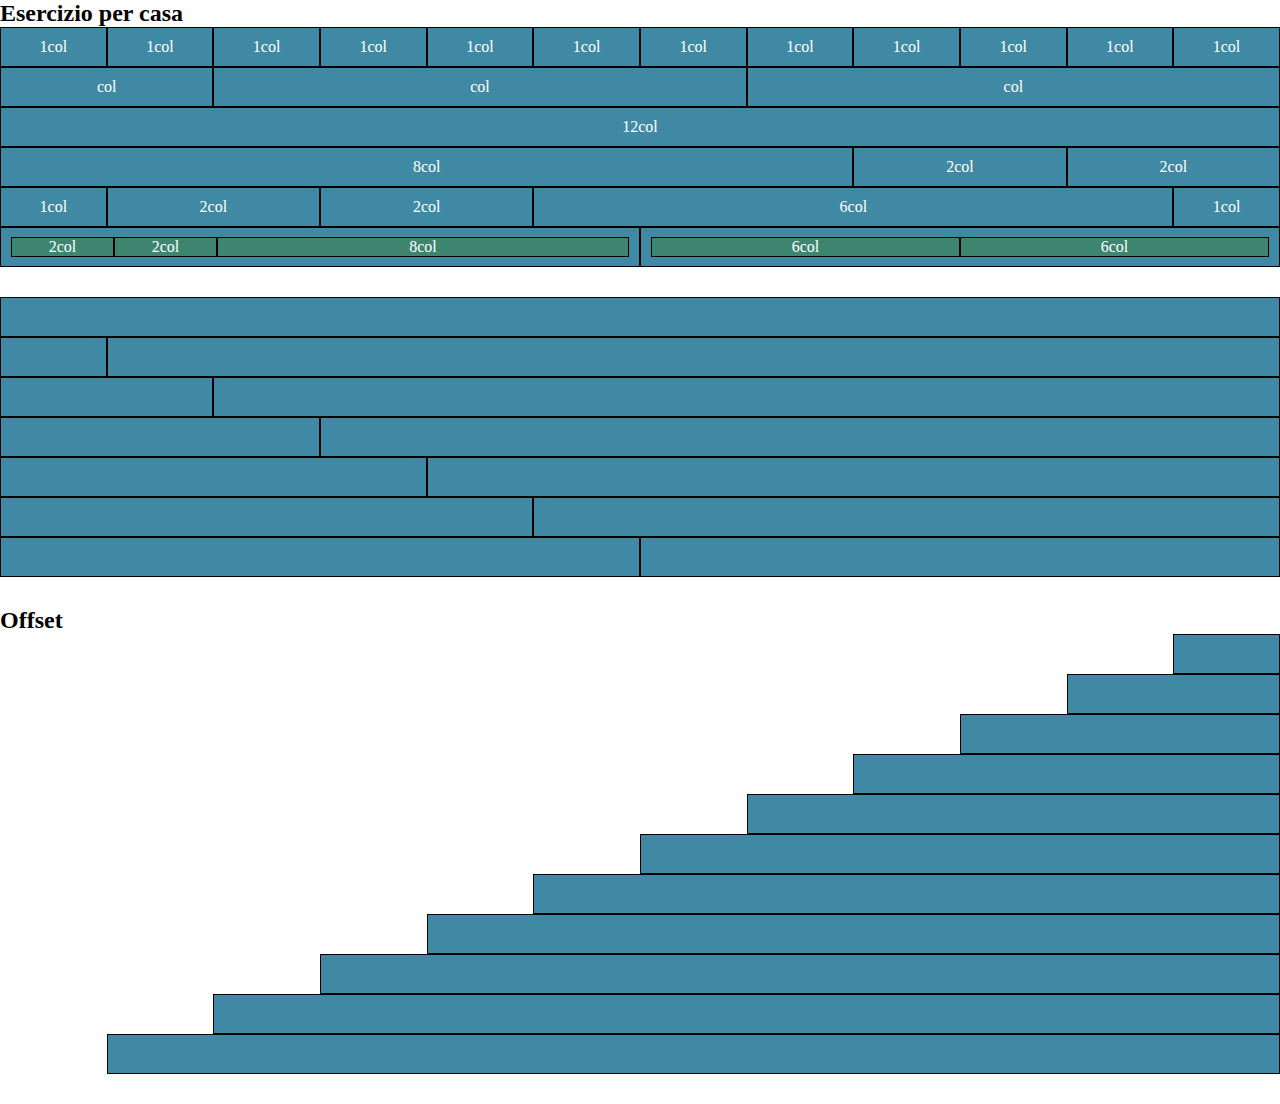
<file: index.html>
<!DOCTYPE html>
<html lang="en">
<head>
    <meta charset="UTF-8">
    <meta http-equiv="X-UA-Compatible" content="IE=edge">
    <meta name="viewport" content="width=device-width, initial-scale=1.0">
    <link rel="stylesheet" href="12bool.css">
    <link rel="stylesheet" href="style.css">
    <title>12esimi</title>
</head>
<body>
    <h2>Esercizio per casa</h2>
    <div class="container-fluid top">
        <!-- 1st -->
        <div class="row">
            <div class="col-xs-1">
                <div class="box">1col</div>
            </div>
            <div class="col-xs-1">
                <div class="box">1col</div>
            </div>
            <div class="col-xs-1">
                <div class="box">1col</div>
            </div>
            <div class="col-xs-1">
                <div class="box">1col</div>
            </div>
            <div class="col-xs-1">
                <div class="box">1col</div>
            </div>
            <div class="col-xs-1">
                <div class="box">1col</div>
            </div>
            <div class="col-xs-1">
                <div class="box">1col</div>
            </div>
            <div class="col-xs-1">
                <div class="box">1col</div>
            </div>
            <div class="col-xs-1">
                <div class="box">1col</div>
            </div>
            <div class="col-xs-1">
                <div class="box">1col</div>
            </div>
            <div class="col-xs-1">
                <div class="box">1col</div>
            </div>
            <div class="col-xs-1">
                <div class="box">1col</div>
            </div>

        </div>


        <!-- 2nd -->
        <div class="row">
            <div class="col-xs-2">
                <div class="box">col</div>
            </div>
            <div class="col-xs-5">
                <div class="box">col</div>
            </div>
            <div class="col-xs-5">
                <div class="box">col</div>
            </div>
        </div>


        <!-- 3rd -->
        <div class="row">
            <div class="col-xs-12">
                <div class="box">12col</div>
            </div>
        </div>


        <!-- 4th -->
        <div class="row">
            <div class="col-xs-8">
                <div class="box">8col</div>
            </div>
        
        
            <div class="col-xs-2">
                <div class="box">2col</div>
            </div>
       
        
            <div class="col-xs-2">
                <div class="box">2col</div>
            </div>
        </div>


        <!-- 5th -->
        <div class="row">
            <div class="col-xs-1">
                <div class="box">1col</div>
            </div>
        
        
            <div class="col-xs-2">
                <div class="box">2col</div>
            </div>
        
        
            <div class="col-xs-2">
                <div class="box">2col</div>
            </div>
       
        
            <div class="col-xs-6">
                <div class="box">6col</div>
            </div>
        
        
            <div class="col-xs-1">
                <div class="box">1col</div>
            </div>
        </div>


        <!-- 6th NESTED -->
        <div class="row">
            <div class="col-xs-6">
                <div class="box pad">
                    <div class="col-xs-2 nested-box">2col</div>
                    <div class="col-xs-2 nested-box">2col</div>
                    <div class="col-xs-8 nested-box">8col</div>
                </div>   
            </div>
            <div class="col-xs-6">
                <div class="box pad">
                    <div class="col-xs-6 nested-box">6col</div>
                    <div class="col-xs-6 nested-box">6col</div>
                </div>   
            </div>
        </div>
    </div>


    <!-- 7th -->
    <div class="container-fluid center">
        <div class="row">
            <div class="col-xs-12">
                <div class="box"></div>
            </div>
        </div>


        <!-- 8th -->
        <div class="row">
            <div class="col-xs-1">
                <div class="box"></div>
            </div>
 
        
            <div class="col-xs-11">
                <div class="box"></div>
            </div>
        </div>

        <!-- 9th -->
        <div class="row">
            <div class="col-xs-2">
                <div class="box"></div>
            </div>
       
        
            <div class="col-xs-10">
                <div class="box"></div>
            </div>
        </div>


        <!-- 10th -->
        <div class="row">
            <div class="col-xs-3">
                <div class="box"></div>
            </div>
      
            <div class="col-xs-9">
                <div class="box"></div>
            </div>
        </div>


        <!-- 11th -->
        <div class="row">
            <div class="col-xs-4">
                <div class="box"></div>
            </div>
     
            <div class="col-xs-8">
                <div class="box"></div>
            </div>
        </div>


        <!-- 12th -->
        <div class="row">
            <div class="col-xs-5">
                <div class="box"></div>
            </div>
       
            <div class="col-xs-7">
                <div class="box"></div>
            </div>
        </div>


        <!-- 13th -->
        <div class="row">
            <div class="col-xs-6">
                <div class="box"></div>
            </div>
   
            <div class="col-xs-6">
                <div class="box"></div>
            </div>
        </div>
    </div>

    <!-- 14th -->
    <div class="container-fluid bottom">
        <h2>Offset</h2>
        <div class="row">
            <div class="col-xs-1 col-xs-11-offset">
                <div class="box"></div>
            </div>
        </div>
        <div class="row">
            <div class="col-xs-2 col-xs-10-offset">
                <div class="box"></div>
            </div>
        </div>
        <div class="row">
            <div class="col-xs-3 col-xs-9-offset">
                <div class="box"></div>
            </div>
        </div>
        <div class="row">
            <div class="col-xs-4 col-xs-8-offset">
                <div class="box"></div>
            </div>
        </div>
        <div class="row">
            <div class="col-xs-5 col-xs-7-offset">
                <div class="box"></div>
            </div>
        </div>
        <div class="row">
            <div class="col-xs-6 col-xs-6-offset">
                <div class="box"></div>
            </div>
        </div>
        <div class="row">
            <div class="col-xs-7 col-xs-5-offset">
                <div class="box"></div>
            </div>
        </div>
        <div class="row">
            <div class="col-xs-8 col-xs-4-offset">
                <div class="box"></div>
            </div>
        </div>
        <div class="row">
            <div class="col-xs-9 col-xs-3-offset">
                <div class="box"></div>
            </div>
        </div>
        <div class="row">
            <div class="col-xs-10 col-xs-2-offset">
                <div class="box"></div>
            </div>
        </div>
        <div class="row">
            <div class="col-xs-11 col-xs-1-offset">
                <div class="box"></div>
            </div>
        </div>
    </div>
</body>
</html>
</file>
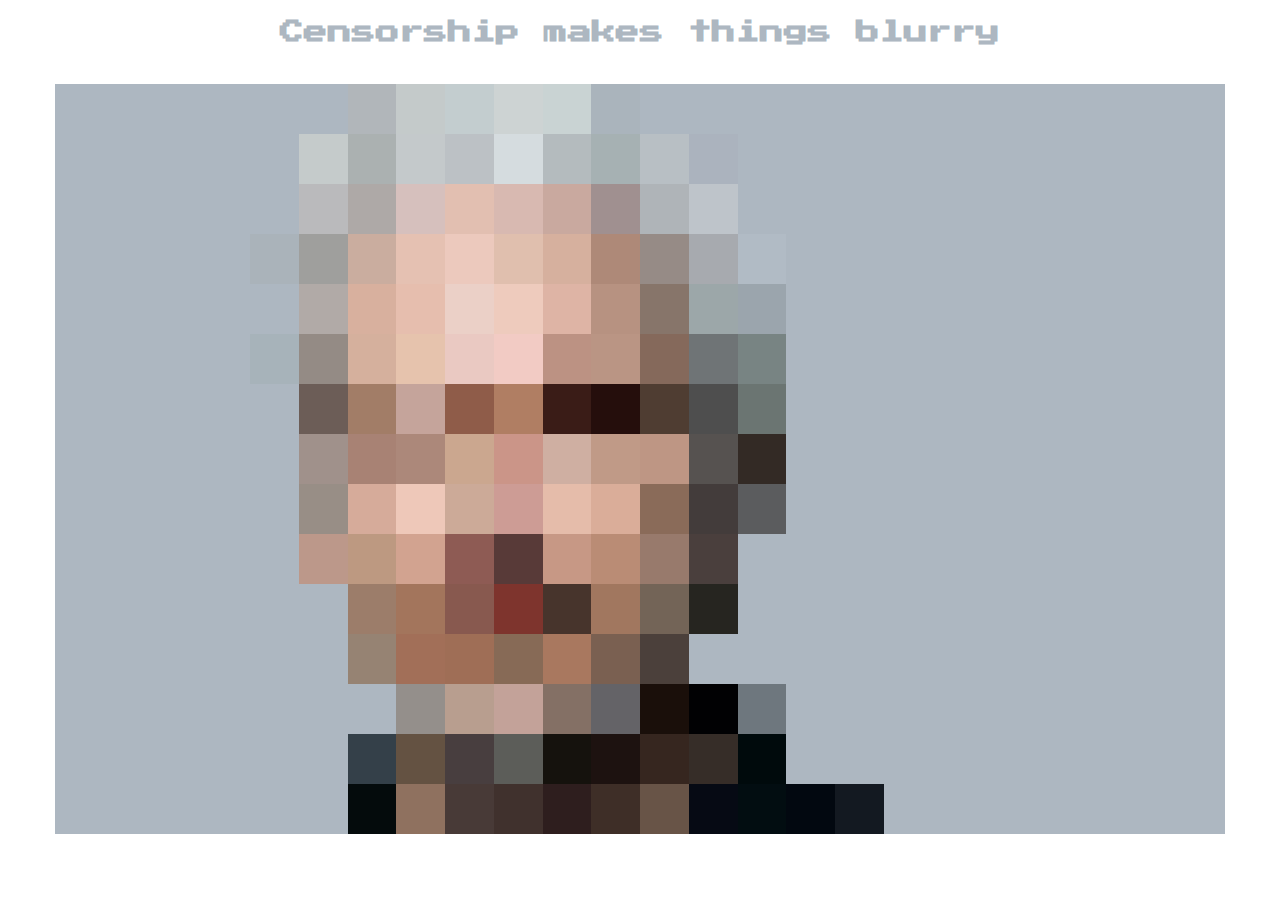
<file: assange.html>
<!DOCTYPE html>
<html lang="en">
    <head>
        <meta charset="UTF-8">
        <meta http-equiv="X-UA-Compatible" content="IE=edge">
        <meta name="viewport" content="width=device-width, initial-scale=1.0">
        <link rel="stylesheet" href="assange.css">
        <link rel="preconnect" href="https://fonts.googleapis.com">
        <link rel="preconnect" href="https://fonts.gstatic.com" crossorigin>
        <link href="https://fonts.googleapis.com/css2?family=Press+Start+2P&display=swap" rel="stylesheet">

        <title>Julian Assange</title>
    </head>
    <body>
       
       <h2>Censorship makes things blurry</h2>
        <main class="container">
            
           <div class="row center">
                <div class="col-05">
                    <div class="box wh"></div>
                </div>
                <div class="col-05">
                    <div class="box wh"></div>
                </div>
                <div class="col-05">
                    <div class="box wh"></div>
                </div>
                <div class="col-05">
                    <div class="box wh"></div>
                </div>
                <div class="col-05">
                    <div class="box wh"></div>
                </div>
                <div class="col-05">
                    <div class="box wh"></div>
                </div>
                <div class="col-05">
                    <div class="box u7"></div>
                </div>
                <div class="col-05">
                    <div class="box u8"></div>
                </div>
                <div class="col-05">
                    <div class="box u9"></div>
                </div>
                <div class="col-05">
                    <div class="box u10"></div>
                </div>
                <div class="col-05">
                    <div class="box u11"></div>
                </div>
                <div class="col-05">
                    <div class="box u12"></div>
                </div>
                <div class="col-05">
                    <div class="box wh"></div>
                </div>
                <div class="col-05">
                    <div class="box wh"></div>
                </div>
                <div class="col-05">
                    <div class="box wh"></div>
                </div>
                <div class="col-05">
                    <div class="box wh"></div>
                </div>
                <div class="col-05">
                    <div class="box wh"></div>
                </div>
                <div class="col-05">
                    <div class="box wh"></div>
                </div>
                <div class="col-05">
                    <div class="box wh"></div>
                </div>
                <div class="col-05">
                    <div class="box wh"></div>
                </div>
                <div class="col-05">
                    <div class="box wh"></div>
                </div>
                <div class="col-05">
                    <div class="box wh"></div>
                </div>
                <div class="col-05">
                    <div class="box wh"></div>
                </div>
                <div class="col-05">
                    <div class="box wh"></div>
                </div>
           </div>
           <div class="row center">
                <div class="col-05">
                    <div class="box wh"></div>
                </div>
                <div class="col-05">
                    <div class="box wh"></div>
                </div>
                <div class="col-05">
                    <div class="box wh"></div>
                </div>
                <div class="col-05">
                    <div class="box wh"></div>
                </div>
                <div class="col-05">
                    <div class="box wh"></div>
                </div>
                <div class="col-05">
                    <div class="box du6"></div>
                </div>
                <div class="col-05">
                    <div class="box du7"></div>
                </div>
                <div class="col-05">
                    <div class="box du8"></div>
                </div>
                <div class="col-05">
                    <div class="box du9"></div>
                </div>
                <div class="col-05">
                    <div class="box du10"></div>
                </div>
                <div class="col-05">
                    <div class="box du11"></div>
                </div>
                <div class="col-05">
                    <div class="box du12"></div>
                </div>
                <div class="col-05">
                    <div class="box du13"></div>
                </div>
                <div class="col-05">
                    <div class="box du14"></div>
                </div>
                <div class="col-05">
                    <div class="box wh"></div>
                </div>
                <div class="col-05">
                    <div class="box wh"></div>
                </div>
                <div class="col-05">
                    <div class="box wh"></div>
                </div>
                <div class="col-05">
                    <div class="box wh"></div>
                </div>
                <div class="col-05">
                    <div class="box wh"></div>
                </div>
                <div class="col-05">
                    <div class="box wh"></div>
                </div>
                <div class="col-05">
                    <div class="box wh"></div>
                </div>
                <div class="col-05">
                    <div class="box wh"></div>
                </div>
                <div class="col-05">
                    <div class="box wh"></div>
                </div>
                <div class="col-05">
                    <div class="box wh"></div>
                </div>
           </div>

           <div class="row center">
                <div class="col-05">
                    <div class="box wh"></div>
                </div>
                <div class="col-05">
                    <div class="box wh"></div>
                </div>
                <div class="col-05">
                    <div class="box wh"></div>
                </div>
                <div class="col-05">
                    <div class="box wh"></div>
                </div>
                <div class="col-05">
                    <div class="box wh"></div>
                </div>
                <div class="col-05">
                    <div class="box t6"></div>
                </div>
                <div class="col-05">
                    <div class="box t7"></div>
                </div>
                <div class="col-05">
                    <div class="box t8"></div>
                </div>  
                <div class="col-05">
                    <div class="box t9"></div>
                </div>
                <div class="col-05">
                    <div class="box t10"></div>
                </div>
                <div class="col-05">
                    <div class="box t11"></div>
                </div>
                <div class="col-05">
                    <div class="box t12"></div>
                </div>
                <div class="col-05">
                    <div class="box t13"></div>
                </div>
                <div class="col-05">
                    <div class="box t14"></div>
                </div>
                <div class="col-05">
                    <div class="box wh"></div>
                </div>
                <div class="col-05">
                    <div class="box wh"></div>
                </div>
                <div class="col-05">
                    <div class="box wh"></div>
                </div>
                <div class="col-05">
                    <div class="box wh"></div>
                </div>
                <div class="col-05">
                    <div class="box wh"></div>
                </div>
                <div class="col-05">
                    <div class="box wh"></div>
                </div>
                <div class="col-05">
                    <div class="box wh"></div>
                </div>
                <div class="col-05">
                    <div class="box wh"></div>
                </div>
                <div class="col-05">
                    <div class="box wh"></div>
                </div>
                <div class="col-05">
                    <div class="box wh"></div>
                </div>        
            </div>

            <div class="row center">
                <div class="col-05">
                    <div class="box wh"></div>
                </div>
                <div class="col-05">
                    <div class="box wh"></div>
                </div>
                <div class="col-05">
                    <div class="box wh"></div>
                </div>
                <div class="col-05">
                    <div class="box wh"></div>
                </div>
                <div class="col-05">
                    <div class="box qr5"></div>
                </div>
                <div class="col-05">
                    <div class="box qr6"></div>
                </div>
                <div class="col-05">
                    <div class="box qr7"></div>
                </div>
                <div class="col-05">
                    <div class="box qr8"></div>
                </div> 
                <div class="col-05">
                    <div class="box qr9"></div>
                </div>
                <div class="col-05">
                    <div class="box qr10"></div>
                </div>
                <div class="col-05">
                    <div class="box qr11"></div>
                </div>
                <div class="col-05">
                    <div class="box qr12"></div>
                </div>
                <div class="col-05">
                    <div class="box qr13"></div>
                </div>
                <div class="col-05">
                    <div class="box qr14"></div>
                </div>
                <div class="col-05">
                    <div class="box qr15"></div>
                </div>
                <div class="col-05">
                    <div class="box wh"></div>
                </div>
                <div class="col-05">
                    <div class="box wh"></div>
                </div>
                <div class="col-05">
                    <div class="box wh"></div>
                </div>
                <div class="col-05">
                    <div class="box wh"></div>
                </div>
                <div class="col-05">
                    <div class="box wh"></div>
                </div>
                <div class="col-05">
                    <div class="box wh"></div>
                </div>
                <div class="col-05">
                    <div class="box wh"></div>
                </div>
                <div class="col-05">
                    <div class="box wh"></div>
                </div>
                <div class="col-05">
                    <div class="box wh"></div>
                </div>         
            </div>

            <div class="row center">
                <div class="col-05">
                    <div class="box wh"></div>
                </div>
                <div class="col-05">
                    <div class="box wh"></div>
                </div>
                <div class="col-05">
                    <div class="box wh"></div>
                </div>
                <div class="col-05">
                    <div class="box wh"></div>
                </div>
                <div class="col-05">
                    <div class="box wh"></div>
                </div>
                <div class="col-05">
                    <div class="box ci6"></div>
                </div>
                <div class="col-05">
                    <div class="box ci7"></div>
                </div>
                <div class="col-05">
                    <div class="box ci8"></div>
                </div> 
                <div class="col-05">
                    <div class="box ci9"></div>
                </div>
                <div class="col-05">
                    <div class="box ci10"></div>
                </div>
                <div class="col-05">
                    <div class="box ci11"></div>
                </div>
                <div class="col-05">
                    <div class="box ci12"></div>
                </div>
                <div class="col-05">
                    <div class="box ci13"></div>
                </div>
                <div class="col-05">
                    <div class="box ci14"></div>
                </div>
                <div class="col-05">
                    <div class="box ci15"></div>
                </div>
                <div class="col-05">
                    <div class="box wh"></div>
                </div>
                <div class="col-05">
                    <div class="box wh"></div>
                </div>
                <div class="col-05">
                    <div class="box wh"></div>
                </div>
                <div class="col-05">
                    <div class="box wh"></div>
                </div>
                <div class="col-05">
                    <div class="box wh"></div>
                </div>
                <div class="col-05">
                    <div class="box wh"></div>
                </div>
                <div class="col-05">
                    <div class="box wh"></div>
                </div>
                <div class="col-05">
                    <div class="box wh"></div>
                </div>
                <div class="col-05">
                    <div class="box wh"></div>
                </div>         
            </div>

            <div class="row center">
                <div class="col-05">
                    <div class="box wh"></div>
                </div>
                <div class="col-05">
                    <div class="box wh"></div>
                </div>
                <div class="col-05">
                    <div class="box wh"></div>
                </div>
                <div class="col-05">
                    <div class="box wh"></div>
                </div>
                <div class="col-05">
                    <div class="box si5"></div>
                </div>
                <div class="col-05">
                    <div class="box si6"></div>
                </div>
                <div class="col-05">
                    <div class="box si7"></div>
                </div>
                <div class="col-05">
                    <div class="box si8"></div>
                </div> 
                <div class="col-05">
                    <div class="box si9"></div>
                </div>
                <div class="col-05">
                    <div class="box si10"></div>
                </div>
                <div class="col-05">
                    <div class="box si11"></div>
                </div>
                <div class="col-05">
                    <div class="box si12"></div>
                </div>
                <div class="col-05">
                    <div class="box si13"></div>
                </div>
                <div class="col-05">
                    <div class="box si14"></div>
                </div>
                <div class="col-05">
                    <div class="box si15"></div>
                </div>
                <div class="col-05">
                    <div class="box wh"></div>
                </div>
                <div class="col-05">
                    <div class="box wh"></div>
                </div>
                <div class="col-05">
                    <div class="box wh"></div>
                </div>
                <div class="col-05">
                    <div class="box wh"></div>
                </div>
                <div class="col-05">
                    <div class="box wh"></div>
                </div>
                <div class="col-05">
                    <div class="box wh"></div>
                </div>
                <div class="col-05">
                    <div class="box wh"></div>
                </div>
                <div class="col-05">
                    <div class="box wh"></div>
                </div>
                <div class="col-05">
                    <div class="box wh"></div>
                </div>         
            </div>

            <div class="row center">
                <div class="col-05">
                    <div class="box wh"></div>
                </div>
                <div class="col-05">
                    <div class="box wh"></div>
                </div>
                <div class="col-05">
                    <div class="box wh"></div>
                </div>
                <div class="col-05">
                    <div class="box wh"></div>
                </div>
                <div class="col-05">
                    <div class="box wh"></div>
                </div>
                <div class="col-05">
                    <div class="box se6"></div>
                </div>
                <div class="col-05">
                    <div class="box se7"></div>
                </div>
                <div class="col-05">
                    <div class="box se8"></div>
                </div> 
                <div class="col-05">
                    <div class="box se9"></div>
                </div>
                <div class="col-05">
                    <div class="box se10"></div>
                </div>
                <div class="col-05">
                    <div class="box se11"></div>
                </div>
                <div class="col-05">
                    <div class="box se12"></div>
                </div>
                <div class="col-05">
                    <div class="box se13"></div>
                </div>
                <div class="col-05">
                    <div class="box se14"></div>
                </div>
                <div class="col-05">
                    <div class="box se15"></div>
                </div>
                <div class="col-05">
                    <div class="box wh"></div>
                </div>
                <div class="col-05">
                    <div class="box wh"></div>
                </div>
                <div class="col-05">
                    <div class="box wh"></div>
                </div>
                <div class="col-05">
                    <div class="box wh"></div>
                </div>
                <div class="col-05">
                    <div class="box wh"></div>
                </div>
                <div class="col-05">
                    <div class="box wh"></div>
                </div>
                <div class="col-05">
                    <div class="box wh"></div>
                </div>
                <div class="col-05">
                    <div class="box wh"></div>
                </div>
                <div class="col-05">
                    <div class="box wh"></div>
                </div>         
            </div>

            <div class="row center">
                <div class="col-05">
                    <div class="box wh"></div>
                </div>
                <div class="col-05">
                    <div class="box wh"></div>
                </div>
                <div class="col-05">
                    <div class="box wh"></div>
                </div>
                <div class="col-05">
                    <div class="box wh"></div>
                </div>
                <div class="col-05">
                    <div class="box wh"></div>
                </div>
                <div class="col-05">
                    <div class="box ot6"></div>
                </div>
                <div class="col-05">
                    <div class="box ot7"></div>
                </div>
                <div class="col-05">
                    <div class="box ot8"></div>
                </div> 
                <div class="col-05">
                    <div class="box ot9"></div>
                </div>
                <div class="col-05">
                    <div class="box ot10"></div>
                </div>
                <div class="col-05">
                    <div class="box ot11"></div>
                </div>
                <div class="col-05">
                    <div class="box ot12"></div>
                </div>
                <div class="col-05">
                    <div class="box ot13"></div>
                </div>
                <div class="col-05">
                    <div class="box ot14"></div>
                </div>
                <div class="col-05">
                    <div class="box ot15"></div>
                </div>
                <div class="col-05">
                    <div class="box wh"></div>
                </div>
                <div class="col-05">
                    <div class="box wh"></div>
                </div>
                <div class="col-05">
                    <div class="box wh"></div>
                </div>
                <div class="col-05">
                    <div class="box wh"></div>
                </div>
                <div class="col-05">
                    <div class="box wh"></div>
                </div>
                <div class="col-05">
                    <div class="box wh"></div>
                </div>
                <div class="col-05">
                    <div class="box wh"></div>
                </div>
                <div class="col-05">
                    <div class="box wh"></div>
                </div>
                <div class="col-05">
                    <div class="box wh"></div>
                </div>         
            </div>

            <div class="row center">
                <div class="col-05">
                    <div class="box wh"></div>
                </div>
                <div class="col-05">
                    <div class="box wh"></div>
                </div>
                <div class="col-05">
                    <div class="box wh"></div>
                </div>
                <div class="col-05">
                    <div class="box wh"></div>
                </div>
                <div class="col-05">
                    <div class="box wh"></div>
                </div>
                <div class="col-05">
                    <div class="box no6"></div>
                </div>
                <div class="col-05">
                    <div class="box no7"></div>
                </div>
                <div class="col-05">
                    <div class="box no8"></div>
                </div> 
                <div class="col-05">
                    <div class="box no9"></div>
                </div>
                <div class="col-05">
                    <div class="box no10"></div>
                </div>
                <div class="col-05">
                    <div class="box no11"></div>
                </div>
                <div class="col-05">
                    <div class="box no12"></div>
                </div>
                <div class="col-05">
                    <div class="box no13"></div>
                </div>
                <div class="col-05">
                    <div class="box no14"></div>
                </div>
                <div class="col-05">
                    <div class="box no15"></div>
                </div>
                <div class="col-05">
                    <div class="box wh"></div>
                </div>
                <div class="col-05">
                    <div class="box wh"></div>
                </div>
                <div class="col-05">
                    <div class="box wh"></div>
                </div>
                <div class="col-05">
                    <div class="box wh"></div>
                </div>
                <div class="col-05">
                    <div class="box wh"></div>
                </div>
                <div class="col-05">
                    <div class="box wh"></div>
                </div>
                <div class="col-05">
                    <div class="box wh"></div>
                </div>
                <div class="col-05">
                    <div class="box wh"></div>
                </div>
                <div class="col-05">
                    <div class="box wh"></div>
                </div>         
            </div>

            <div class="row center">
                <div class="col-05">
                    <div class="box wh"></div>
                </div>
                <div class="col-05">
                    <div class="box wh"></div>
                </div>
                <div class="col-05">
                    <div class="box wh"></div>
                </div>
                <div class="col-05">
                    <div class="box wh"></div>
                </div>
                <div class="col-05">
                    <div class="box wh"></div>
                </div>
                <div class="col-05">
                    <div class="box di6"></div>
                </div>
                <div class="col-05">
                    <div class="box di7"></div>
                </div>
                <div class="col-05">
                    <div class="box di8"></div>
                </div> 
                <div class="col-05">
                    <div class="box di9"></div>
                </div>
                <div class="col-05">
                    <div class="box di10"></div>
                </div>
                <div class="col-05">
                    <div class="box di11"></div>
                </div>
                <div class="col-05">
                    <div class="box di12"></div>
                </div>
                <div class="col-05">
                    <div class="box di13"></div>
                </div>
                <div class="col-05">
                    <div class="box di14"></div>
                </div>
                <div class="col-05">
                    <div class="box wh"></div>
                </div>
                <div class="col-05">
                    <div class="box wh"></div>
                </div>
                <div class="col-05">
                    <div class="box wh"></div>
                </div>
                <div class="col-05">
                    <div class="box wh"></div>
                </div>
                <div class="col-05">
                    <div class="box wh"></div>
                </div>
                <div class="col-05">
                    <div class="box wh"></div>
                </div>
                <div class="col-05">
                    <div class="box wh"></div>
                </div>
                <div class="col-05">
                    <div class="box wh"></div>
                </div>
                <div class="col-05">
                    <div class="box wh"></div>
                </div>
                <div class="col-05">
                    <div class="box wh"></div>
                </div>                
            </div>

            <div class="row center">
                <div class="col-05">
                    <div class="box wh"></div>
                </div>
                <div class="col-05">
                    <div class="box wh"></div>
                </div>
                <div class="col-05">
                    <div class="box wh"></div>
                </div>
                <div class="col-05">
                    <div class="box wh"></div>
                </div>
                <div class="col-05">
                    <div class="box wh"></div>
                </div>
                <div class="col-05">
                    <div class="box wh"></div>
                </div>
                <div class="col-05">
                    <div class="box un7"></div>
                </div>
                <div class="col-05">
                    <div class="box un8"></div>
                </div> 
                <div class="col-05">
                    <div class="box un9"></div>
                </div>
                <div class="col-05">
                    <div class="box un10"></div>
                </div>
                <div class="col-05">
                    <div class="box un11"></div>
                </div>
                <div class="col-05">
                    <div class="box un12"></div>
                </div>
                <div class="col-05">
                    <div class="box un13"></div>
                </div>
                <div class="col-05">
                    <div class="box un14"></div>
                </div>
                <div class="col-05">
                    <div class="box wh"></div>
                </div>
                <div class="col-05">
                    <div class="box wh"></div>
                </div>
                <div class="col-05">
                    <div class="box wh"></div>
                </div>
                <div class="col-05">
                    <div class="box wh"></div>
                </div>
                <div class="col-05">
                    <div class="box wh"></div>
                </div>
                <div class="col-05">
                    <div class="box wh"></div>
                </div>
                <div class="col-05">
                    <div class="box wh"></div>
                </div>
                <div class="col-05">
                    <div class="box wh"></div>
                </div>
                <div class="col-05">
                    <div class="box wh"></div>
                </div>
                <div class="col-05">
                    <div class="box wh"></div>
                </div>         
            </div>

            <div class="row center">
                <div class="col-05">
                    <div class="box wh"></div>
                </div>
                <div class="col-05">
                    <div class="box wh"></div>
                </div>
                <div class="col-05">
                    <div class="box wh"></div>
                </div>
                <div class="col-05">
                    <div class="box wh"></div>
                </div>
                <div class="col-05">
                    <div class="box wh"></div>
                </div>
                <div class="col-05">
                    <div class="box wh"></div>
                </div>
                <div class="col-05">
                    <div class="box do7"></div>
                </div>
                <div class="col-05">
                    <div class="box do8"></div>
                </div> 
                <div class="col-05">
                    <div class="box do9"></div>
                </div>
                <div class="col-05">
                    <div class="box do10"></div>
                </div>
                <div class="col-05">
                    <div class="box do11"></div>
                </div>
                <div class="col-05">
                    <div class="box do12"></div>
                </div>
                <div class="col-05">
                    <div class="box do13"></div>
                </div>
                <div class="col-05">
                    <div class="box wh"></div>
                </div>
                <div class="col-05">
                    <div class="box wh"></div>
                </div>
                <div class="col-05">
                    <div class="box wh"></div>
                </div>
                <div class="col-05">
                    <div class="box wh"></div>
                </div>
                <div class="col-05">
                    <div class="box wh"></div>
                </div>
                <div class="col-05">
                    <div class="box wh"></div>
                </div>
                <div class="col-05">
                    <div class="box wh"></div>
                </div>
                <div class="col-05">
                    <div class="box wh"></div>
                </div>
                <div class="col-05">
                    <div class="box wh"></div>
                </div>
                <div class="col-05">
                    <div class="box wh"></div>
                </div>
                <div class="col-05">
                    <div class="box wh"></div>
                </div>         
            </div>

            <div class="row center">
                <div class="col-05">
                    <div class="box wh"></div>
                </div>
                <div class="col-05">
                    <div class="box wh"></div>
                </div>
                <div class="col-05">
                    <div class="box wh"></div>
                </div>
                <div class="col-05">
                    <div class="box wh"></div>
                </div>
                <div class="col-05">
                    <div class="box wh"></div>
                </div>
                <div class="col-05">
                    <div class="box wh"></div>
                </div>
                <div class="col-05">
                    <div class="box wh"></div>
                </div>
                <div class="col-05">
                    <div class="box tr8"></div>
                </div> 
                <div class="col-05">
                    <div class="box tr9"></div>
                </div>
                <div class="col-05">
                    <div class="box tr10"></div>
                </div>
                <div class="col-05">
                    <div class="box tr11"></div>
                </div>
                <div class="col-05">
                    <div class="box tr12"></div>
                </div>
                <div class="col-05">
                    <div class="box tr13"></div>
                </div>
                <div class="col-05">
                    <div class="box tr14"></div>
                </div>
                <div class="col-05">
                    <div class="box tr15"></div>
                </div>
                <div class="col-05">
                    <div class="box wh"></div>
                </div>
                <div class="col-05">
                    <div class="box wh"></div>
                </div>
                <div class="col-05">
                    <div class="box wh"></div>
                </div>
                <div class="col-05">
                    <div class="box wh"></div>
                </div>
                <div class="col-05">
                    <div class="box wh"></div>
                </div>
                <div class="col-05">
                    <div class="box wh"></div>
                </div>
                <div class="col-05">
                    <div class="box wh"></div>
                </div>
                <div class="col-05">
                    <div class="box wh"></div>
                </div>
                <div class="col-05">
                    <div class="box wh"></div>
                </div>         
            </div>

            <div class="row center">
                <div class="col-05">
                    <div class="box wh"></div>
                </div>
                <div class="col-05">
                    <div class="box wh"></div>
                </div>
                <div class="col-05">
                    <div class="box wh"></div>
                </div>
                <div class="col-05">
                    <div class="box wh"></div>
                </div>
                <div class="col-05">
                    <div class="box wh"></div>
                </div>
                <div class="col-05">
                    <div class="box wh"></div>
                </div>
                <div class="col-05">
                    <div class="box qt7"></div>
                </div>
                <div class="col-05">
                    <div class="box qt8"></div>
                </div> 
                <div class="col-05">
                    <div class="box qt9"></div>
                </div>
                <div class="col-05">
                    <div class="box qt10"></div>
                </div>
                <div class="col-05">
                    <div class="box qt11"></div>
                </div>
                <div class="col-05">
                    <div class="box qt12"></div>
                </div>
                <div class="col-05">
                    <div class="box qt13"></div>
                </div>
                <div class="col-05">
                    <div class="box qt14"></div>
                </div>
                <div class="col-05">
                    <div class="box qt15"></div>
                </div>
                <div class="col-05">
                    <div class="box wh"></div>
                </div>
                <div class="col-05">
                    <div class="box wh"></div>
                </div>
                <div class="col-05">
                    <div class="box wh"></div>
                </div>
                <div class="col-05">
                    <div class="box wh"></div>
                </div>
                <div class="col-05">
                    <div class="box wh"></div>
                </div>
                <div class="col-05">
                    <div class="box wh"></div>
                </div>
                <div class="col-05">
                    <div class="box wh"></div>
                </div>
                <div class="col-05">
                    <div class="box wh"></div>
                </div>
                <div class="col-05">
                    <div class="box wh"></div>
                </div>         
            </div>

            <div class="row center">
                <div class="col-05">
                    <div class="box wh"></div>
                </div>
                <div class="col-05">
                    <div class="box wh"></div>
                </div>
                <div class="col-05">
                    <div class="box wh"></div>
                </div>
                <div class="col-05">
                    <div class="box wh"></div>
                </div>
                <div class="col-05">
                    <div class="box wh"></div>
                </div>
                <div class="col-05">
                    <div class=" box wh"></div>
                </div>
                <div class="col-05">
                    <div class="box q7"></div>
                </div>
                <div class="col-05">
                    <div class="box q8"></div>
                </div> 
                <div class="col-05">
                    <div class="box q9"></div>
                </div>
                <div class="col-05">
                    <div class="box q10"></div>
                </div>
                <div class="col-05">
                    <div class="box q11"></div>
                </div>
                <div class="col-05">
                    <div class="box q12"></div>
                </div>
                <div class="col-05">
                    <div class="box q13"></div>
                </div>
                <div class="col-05">
                    <div class="box q14"></div>
                </div>
                <div class="col-05">
                    <div class="box q15"></div>
                </div>
                <div class="col-05">
                    <div class="box q16"></div>
                </div>
                <div class="col-05">
                    <div class="box q17"></div>
                </div>
                <div class="col-05">
                    <div class="box wh"></div>
                </div>
                <div class="col-05">
                    <div class="box wh"></div>
                </div>
                <div class="col-05">
                    <div class="box wh"></div>
                </div>
                <div class="col-05">
                    <div class="box wh"></div>
                </div>
                <div class="col-05">
                    <div class="box wh"></div>
                </div>
                <div class="col-05">
                    <div class="box wh"></div>
                </div>
                <div class="col-05">
                    <div class="box wh"></div>
                </div>         
            </div>




        </div>

        
        </main>




    </body>
</html>
</file>
<file: 12bool.css>
/* CONTAINER + CONTAINER FLUID */

.container{
    max-width: 1170px;
    margin: 0 auto;
}

.container-fluid{
    max-width: 100%;
    width: 100%;
}

/* ROWS N COLS */

.row{
    display: flex;
    flex-direction: row;
    flex-wrap: wrap;
}

[class*='col-']{
    flex: 0 0 auto;
}

/* TILL 575 PIXEL */

.col-xs{
    flex-grow: 1;
    flex-basis: 0;
    max-width: 100%;
}
.col-xs-1{
    flex-basis: calc((100%/12)*1);
    max-width: calc((100%/12)*1);
}
.col-xs-2{
    flex-basis: calc((100%/12)*2);
    max-width: calc((100%/12)*2);
}
.col-xs-3{
    flex-basis: calc((100%/12)*3);
    max-width: calc((100%/12)*3);
}
.col-xs-4{
    flex-basis: calc((100%/12)*4);
    max-width: calc((100%/12)*4);
}
.col-xs-5{
    flex-basis: calc((100%/12)*5);
    max-width: calc((100%/12)*5);
}
.col-xs-6{
    flex-basis: calc((100%/12)*6);
    max-width: calc((100%/12)*6);
}
.col-xs-7{
    flex-basis: calc((100%/12)*7);
    max-width: calc((100%/12)*7);
}
.col-xs-8{
    flex-basis: calc((100%/12)*8);
    max-width: calc((100%/12)*8);
}
.col-xs-9{
    flex-basis: calc((100%/12)*9);
    max-width: calc((100%/12)*9);
}
.col-xs-10{
    flex-basis: calc((100%/12)*10);
    max-width: calc((100%/12)*10);
}
.col-xs-11{
    flex-basis: calc((100%/12)*11);
    max-width: calc((100%/12)*11);
}
.col-xs-12{
    flex-basis: calc((100%/12)*12);
    max-width: calc((100%/12)*12);
}

/* XS MARGINS */

.col-xs-1-offset{
    margin-left: calc((100%/12)*1);
}
.col-xs-2-offset{
    margin-left: calc((100%/12)*2);
}
.col-xs-3-offset{
    margin-left: calc((100%/12)*3);
}
.col-xs-4-offset{
    margin-left: calc((100%/12)*4);
}
.col-xs-5-offset{
    margin-left: calc((100%/12)*5);
}
.col-xs-6-offset{
    margin-left: calc((100%/12)*6);
}
.col-xs-7-offset{
    margin-left: calc((100%/12)*7);
}
.col-xs-8-offset{
    margin-left: calc((100%/12)*8);
}
.col-xs-9-offset{
    margin-left: calc((100%/12)*9);
}
.col-xs-10-offset{
    margin-left: calc((100%/12)*10);
}
.col-xs-11-offset{
    margin-left: calc((100%/12)*11);
}
</file>
<file: style.css>
*{
    padding: 0;
    margin: 0;
    box-sizing: border-box;
}

:root{
--blue: rgb(63, 137, 164);
--green: rgb(62, 133, 111);
}

.pad{
    padding: 10px;
}

.top, .center, .bottom{
    margin-bottom: 30px;
}

.box{
    height: 40px;
    display: flex;
    justify-content: center;
    align-items: center;
    background-color: var(--blue);
    border: .5px solid black;
    color: white;
}

.nested-box{
    height: 20px;
    display: flex;
    justify-content: center;
    align-items: center;
    background-color: var(--green);
    border: .5px solid black;
    color: white;
}
</file>
<file: assange.css>
*{
    margin: 0;
    padding: 0;
    box-sizing: border-box;
    font-family: 'Press Start 2P', cursive;
}

h2{
    text-align: center;
    margin-top: 20px;
    color: rgb(173, 183, 193);
}


.box{
   
    height: 50px;
}
.container{
    max-width: 1170px;
    margin: 40px auto;
}

.container-fluid{
    max-width: 100%;
    width: 100%;
}


.center{
    justify-content: center;
}


.row{
    display: flex;
    flex-direction: row;
    flex-wrap: wrap;
}

[class*="col-"]{
    flex: 0 0 auto;
}


.col{
    flex-grow: 1;
}


.col-05{
    flex-basis: calc( (100% / 12) * 0.5);
    max-width: calc( ( 100% / 12 ) * 0.5);
}

.wh{
    background-color: rgb(173, 183, 193);
}

.u7{
    background-color: rgb(177, 182, 186) ;
}
.u8{
    background-color: rgb(196, 202, 202) ;
}
.u9{
    background-color: rgb(195, 205, 207) ;
}
.u10{
    background-color: rgb(205, 211, 211) ;
}
.u11{
    background-color: rgb(201, 211, 211) ;
}
.u12{
    background-color: rgb(170, 180, 188) ;
}


.du6{
    background-color: rgb(197, 203, 203);
}
.du7{
    background-color: rgb(171, 177, 177);
}
.du8{
    background-color: rgb(196, 201, 203);
}
.du9{
    background-color: rgb(188, 193, 197);
}
.du10{
    background-color: rgb(213, 220, 223);
}
.du11{
    background-color: rgb(180, 187, 190);
}
.du12{
    background-color: rgb(166, 177, 179);
}
.du13{
    background-color: rgb(184, 191, 196);
}
.du14{
    background-color: rgb(171, 179, 190);
}

.t6{
    background-color: rgb(186, 186, 188);
}
.t7{
    background-color: rgb(174, 169, 167);
}
.t8{
    background-color: rgb(214, 192, 189);
}
.t9{
    background-color: rgb(226, 191, 177);
}
.t10{
    background-color: rgb(216, 185, 177);
}
.t11{
    background-color: rgb(201, 169, 159);
}
.t12{
    background-color: rgb(160, 144, 144);
}
.t13{
    background-color: rgb(175, 180, 184);
}
.t14{
    background-color: rgb(190, 196, 202);
}

.qr5{
    background-color: rgb(170, 179, 186);
}
.qr6{
    background-color: rgb(159, 159, 157);
}
.qr7{
    background-color: rgb(202, 173, 159);
}
.qr8{
    background-color: rgb(229, 193, 178);
}
.qr9{
    background-color: rgb(236, 201, 189);
}
.qr10{
    background-color: rgb(224, 191, 174);
}
.qr11{
    background-color: rgb(214, 176, 158);
}
.qr12{
    background-color: rgb(174, 137, 120);
}
.qr13{
    background-color: rgb(150, 139, 134);
}
.qr14{
    background-color: rgb(167, 170, 175);
}
.qr15{
    background-color: rgb(177, 187, 197);
}

.ci6{
    background-color: rgb(177, 170, 167);
}
.ci7{
    background-color: rgb(216, 176, 158);
}
.ci8{
    background-color: rgb(230, 190, 174);
}
.ci9{
    background-color: rgb(235, 208, 199);
}
.ci10{
    background-color: rgb(238, 203, 189);
}
.ci11{
    background-color: rgb(222, 180, 165);
}
.ci12{
    background-color: rgb(183, 146, 129);
}
.ci13{
    background-color: rgb(135, 117, 106);
}
.ci14{
    background-color: rgb(156, 167, 169);
}
.ci15{
    background-color: rgb(155, 165, 173);
}

.si5{
    background-color: rgb(167, 179, 186);
}
.si6{
    background-color: rgb(148, 139, 133);
}
.si7{
    background-color: rgb(213, 176, 157);
}
.si8{
    background-color: rgb(230, 195, 173);
}
.si9{
    background-color: rgb(234, 201, 194);
}
.si10{
    background-color: rgb(242, 203, 196);
}
.si11{
    background-color: rgb(188, 146, 131);
}
.si12{
    background-color: rgb(186, 149, 132);
}
.si13{
    background-color: rgb(133, 105, 91);
}
.si14{
    background-color: rgb(111, 116, 118);
}
.si15{
    background-color: rgb(120, 132, 131);
}

.se6{
    background-color: rgb(108, 93, 87);
}
.se7{
    background-color: rgb(162, 125, 103);
}
.se8{
    background-color: rgb(197, 164, 155);
}
.se9{
    background-color: rgb(143, 92, 73);
}
.se10{
    background-color: rgb(176, 126, 99);
}
.se11{
    background-color: rgb(58, 28, 23);
}
.se12{
    background-color: rgb(37, 14, 12);
}
.se13{
    background-color: rgb(79, 61, 50);
}
.se14{
    background-color: rgb(78, 78, 78);
}
.se15{
    background-color: rgb(107, 117, 114);
}


.ot6{
    background-color: rgb(160, 145, 139);
}
.ot7{
    background-color: rgb(168, 130, 116);
}
.ot8{
    background-color: rgb(172, 136, 122);
}
.ot9{
    background-color: rgb(203, 167, 143);
}
.ot10{
    background-color: rgb(203, 149, 136);
}
.ot11{
    background-color: rgb(207, 175, 162);
}
.ot12{
    background-color: rgb(192, 154, 135);
}
.ot13{
    background-color: rgb(190, 150, 132);
}
.ot14{
    background-color: rgb(86, 82, 80);
}
.ot15{
    background-color: rgb(51, 42, 37);
}

.no6{
    background-color: rgb(152, 142, 134);
}
.no7{
    background-color: rgb(214, 171, 154);
}
.no8{
    background-color: rgb(238, 200, 185);
}
.no9{
    background-color: rgb(204, 170, 152);
}
.no10{
    background-color: rgb(205, 156, 149);
}
.no11{
    background-color: rgb(229, 188, 170);
}
.no12{
    background-color: rgb(218, 173, 153);
}
.no13{
    background-color: rgb(138, 107, 89);
}
.no14{
    background-color: rgb(67, 60, 59);
}
.no15{
    background-color: rgb(91, 92, 94);
}

.di6{
    background-color: rgb(188, 152, 138);
}
.di7{
    background-color: rgb(189, 153, 129);
}
.di8{
    background-color: rgb(210, 163, 144);
}
.di9{
    background-color: rgb(142, 91, 84);
}
.di10{
    background-color: rgb(88, 58, 56);
}
.di11{
    background-color: rgb(199, 152, 133);
}
.di12{
    background-color: rgb(186, 140, 117);
}
.di13{
    background-color: rgb(152, 122, 108);
}
.di14{
    background-color: rgb(74, 63, 61);
}

.un7{
    background-color: rgb(156, 125, 106);
}
.un8{
    background-color: rgb(163, 117, 92);
}
.un9{
    background-color: rgb(136, 89, 79);
}
.un10{
    background-color: rgb(126, 52, 45);
}
.un11{
    background-color: rgb(71, 52, 44);
}
.un12{
    background-color: rgb(161, 119, 95);
}
.un13{
    background-color: rgb(115, 100, 87);
}
.un14{
    background-color: rgb(38, 37, 32);
}

.do7{
    background-color: rgb(150, 131, 115);
}
.do8{
    background-color: rgb(162, 111, 88);
}
.do9{
    background-color: rgb(159, 110, 86);
}
.do10{
    background-color: rgb(135, 106, 86);
}
.do11{
    background-color: rgb(169, 120, 95);
}
.do12{
    background-color: rgb(122, 96, 81);
}
.do13{
    background-color: rgb(75, 64, 59);
}


.tr8{
    background-color: rgb(148, 143, 139);
}
.tr9{
    background-color: rgb(184, 158, 143);
}
.tr10{
    background-color: rgb(195, 162, 153);
}
.tr11{
    background-color: rgb(132, 112, 101);
}
.tr12{
    background-color: rgb(100, 99, 103);
}
.tr13{
    background-color: rgb(26, 15, 10);
}
.tr14{
    background-color: rgb(1, 1, 3);
}
.tr15{
    background-color: rgb(110, 119, 126);
}

.qt7{
    background-color: rgb(52, 64, 73);
}
.qt8{
    background-color: rgb(100, 82, 66);
}
.qt9{
    background-color: rgb(72, 62, 63);
}
.qt10{
    background-color: rgb(92, 93, 89);
}
.qt11{
    background-color: rgb(21, 18, 13);
}
.qt12{
    background-color: rgb(29, 18, 16);
}
.qt13{
    background-color: rgb(54, 38, 31);
}
.qt14{
    background-color: rgb(54, 45, 40);
}
.qt15{
    background-color: rgb(0, 10, 12);
}




.q7{
    background-color: rgb(4, 11, 12);
}
.q8{
    background-color: rgb(143, 113, 95);
}
.q9{
    background-color: rgb(72, 58, 55);
}
.q10{
    background-color: rgb(64, 49, 45);
}
.q11{
    background-color: rgb(46, 30, 30);
}
.q12{
    background-color: rgb(62, 46, 39);
}
.q13{
    background-color: rgb(104, 84, 71);
}
.q14{
    background-color: rgb(6, 10, 20);
}
.q15{
    background-color: rgb(2, 13, 17)
}
.q16{
    background-color: rgb(2, 8, 16);
}
.q17{
    background-color: rgb(19, 25, 33);
}
</file>
